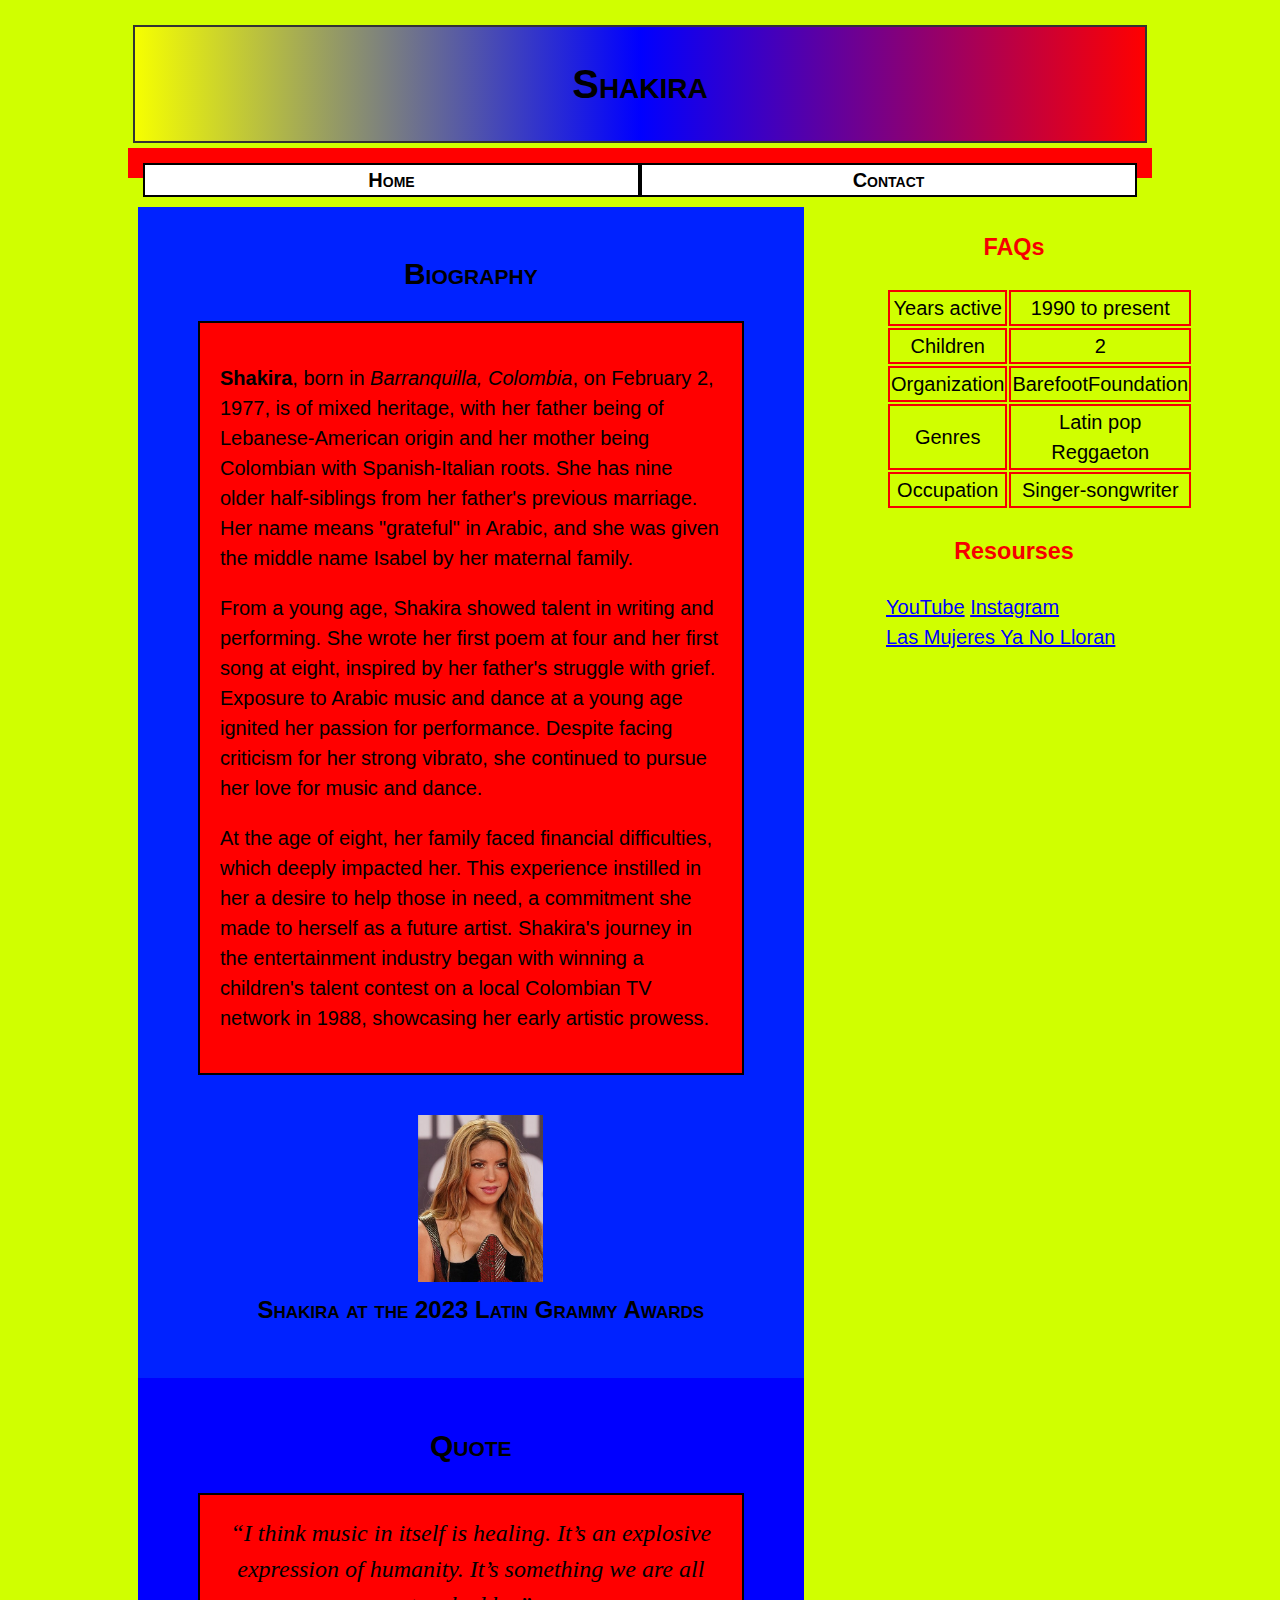
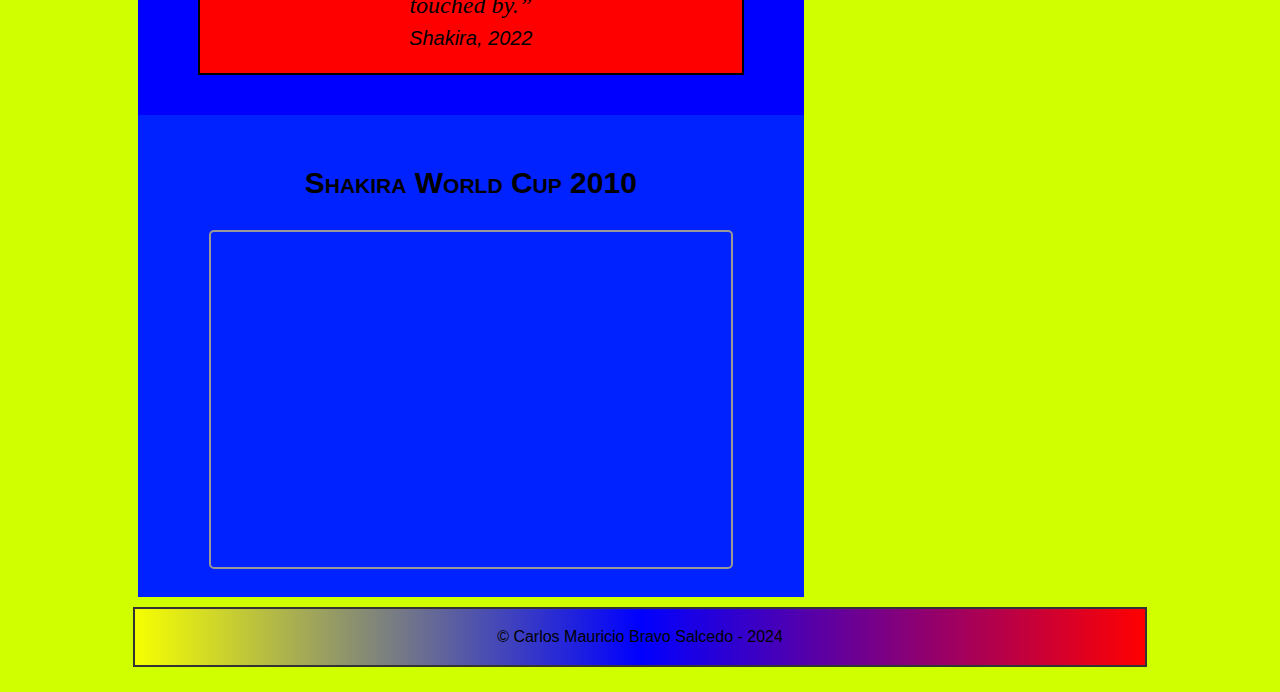
<file: index.html>
<!--name: Carlos Mauricio Bravo Salcedo-->
<!--Student Number: 8917858-->

<!DOCTYPE html>
<html lang="en">
<head>
    <meta charset="UTF-8">
    <meta name="viewport" content="width=device-width, initial-scale=1.0">
    <meta name="description" content="Description of the page for SEO">
    <meta name="keywords" content="Shakira">
    <link rel="stylesheet" href="css/normalize.css">
    <link rel="stylesheet" href="css/style.css">
<style>
    h1{
        color: black;
    }
</style>
    <title>Shakira</title>
</head>
<body>
    <header>
        <h1 id="header-heading" class="headings">Shakira</h1>
    </header>
    <nav>
        <ul>
            <li id="home-link"><a href="index.html">Home</a> </li>
            <li id="contact-link"><a href="contact.html">Contact</a></li>
        </ul>
    </nav>

    <main>
        <section class="bio">
        <h2 id="main-heading" class="headings"> Biography</h2>
        <div>
            <blockquote id="Biography" cite="https://es.wikipedia.org/wiki/Shakira#Biograf%C3%ADa">
                <p><b>Shakira</b>, born in <em>Barranquilla, Colombia</em>, on February 2, 1977, is of mixed heritage, with her father being of Lebanese-American origin and her mother being Colombian with Spanish-Italian roots. She has nine older half-siblings from her father's previous marriage. Her name means "grateful" in Arabic, and she was given the middle name Isabel by her maternal family.</p>
                <p>From a young age, Shakira showed talent in writing and performing. She wrote her first poem at four and her first song at eight, inspired by her father's struggle with grief. Exposure to Arabic music and dance at a young age ignited her passion for performance. Despite facing criticism for her strong vibrato, she continued to pursue her love for music and dance.</p>
                <p> At the age of eight, her family faced financial difficulties, which deeply impacted her. This experience instilled in her a desire to help those in need, a commitment she made to herself as a future artist. Shakira's journey in the entertainment industry began with winning a children's talent contest on a local Colombian TV network in 1988, showcasing her early artistic prowess.</p>
            </blockquote>
            <figure id="relative-path-image" class="main-sectino-figure">
                <img src="images/2023-11-16_Gala_de_los_Latin_Grammy,_03_(cropped)02.jpg" alt="Shakira at the 2023 Latin Grammy Awards">
                <figcaption>Shakira at the 2023 Latin Grammy Awards</figcaption>
            </figure>
        </div>

        </section>
    <!--    <section>
            <h2>Images</h2>
            <figure>
                <img src="https://upload.wikimedia.org/wikipedia/commons/thumb/0/09/Shakira_Rio_02.jpg/330px-Shakira_Rio_02.jpg" alt="Shakira at Rock in Rio in Madrid">
                <figcaption>Shakira at Rock in Rio in Madrid</figcaption>
            </figure>
        </section>-->
        <section class="main-section">
            <h2 id="quote-heading" class="headings">Quote</h2>
            <blockquote>
                <q>I think music in itself is healing. It’s an explosive expression of humanity. It’s something we are all touched by.</q>
                <br>
                <cite>Shakira, 2022</cite>

        </section>
        <section>
            <h2>Shakira World Cup 2010</h2>
            <iframe width="560" height="315" src="https://www.youtube.com/embed/AypBnRdK3LY?si=QhySXf8P8ldap97n&amp;start=4" title="YouTube video player" frameborder="0" allow="accelerometer; autoplay; clipboard-write; encrypted-media; gyroscope; picture-in-picture; web-share" allowfullscreen></iframe>  
        </main>
        <aside>
            <h3>FAQs</h3>
        <table>
            <tbody>
                <tr>
                    <td>Years active</td>
                    <td>1990 to present</td>

                </tr>
                <tr>
                    <td>Children</td>
                    <td>2</td>

                </tr>
                <tr>
                    <td>Organization</td>
                    <td>BarefootFoundation</td>

                </tr>
                <tr>
                    <td>Genres</td>
                    <td>Latin pop Reggaeton</td>

                </tr>
                <tr>
                    <td>Occupation</td>
                    <td>Singer-songwriter</td>

                </tr>
            </tbody>
            </tfoot>
        </table>
        <h3> Resourses </h3>
        <a href="https://www.youtube.com/watch?v=GrQtaf48k2Q" target="_blank">YouTube</a>
        
        <a href="https://www.instagram.com/shakira/?hl=en" target="_blank">Instagram</a><br />

        <a href="https://www.theguardian.com/music/2024/mar/23/shakira-las-mujeres-ya-no-lloran-review-the-latin-queen-is-back-on-top" target="_blank">Las Mujeres Ya No Lloran</a>
        </aside>
        
    <footer>
        <p>&copy; Carlos Mauricio Bravo Salcedo - 2024</p>
    </footer>

    
</body>
</html>
</file>
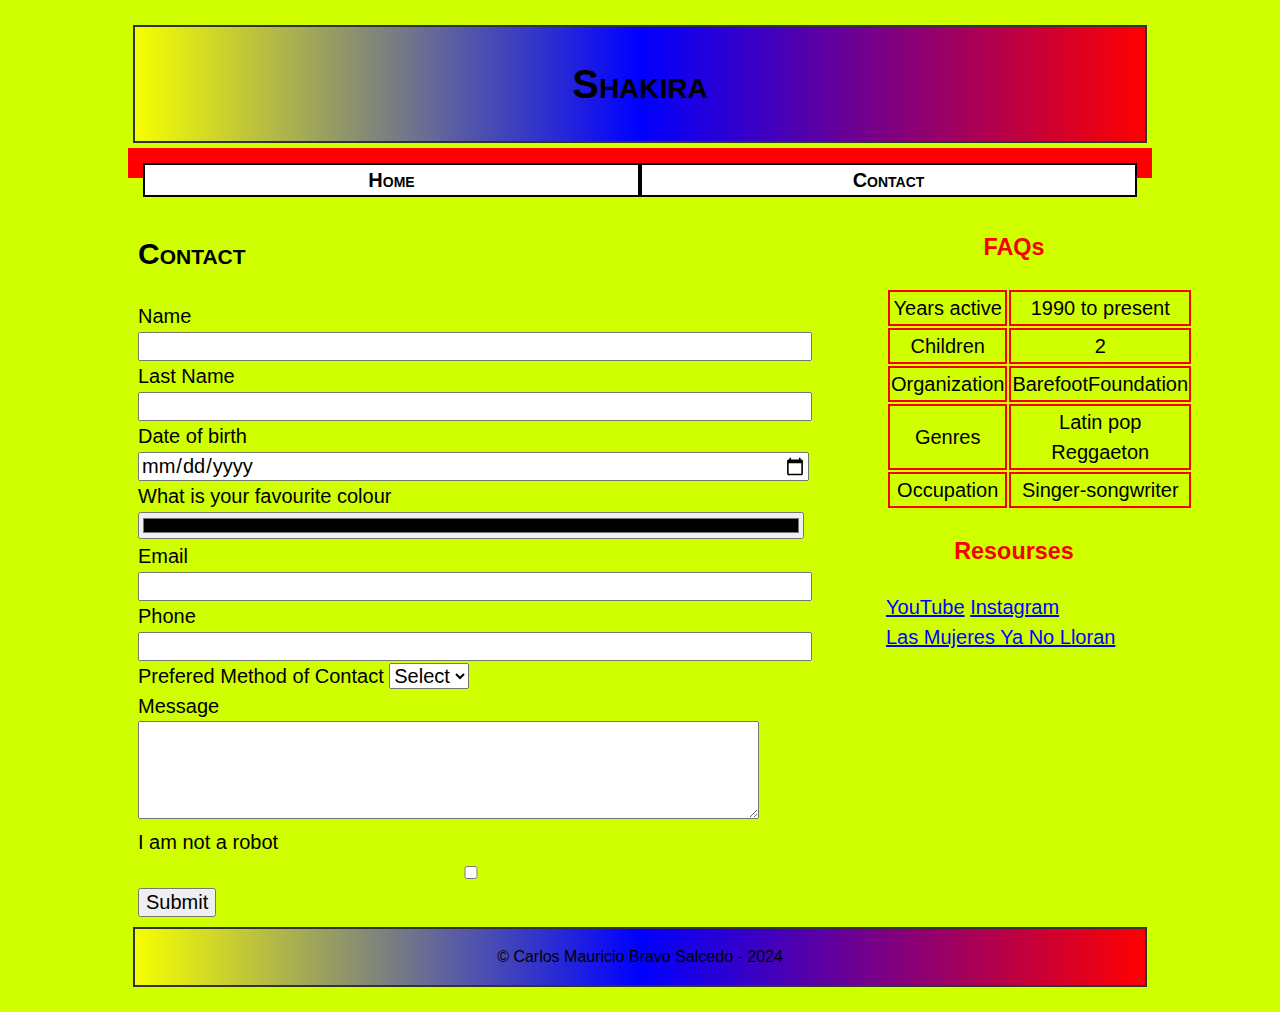
<file: contact.html>
<!--name: Carlos Mauricio Bravo Salcedo-->
<!--Student Number: 8917858-->

<!DOCTYPE html>
<html lang="en">
<head>
    <meta charset="UTF-8">
    <meta name="viewport" content="width=device-width, initial-scale=1.0">
    <meta name="description" content="Description of the page for SEO">
    <meta name="keywords" content="Shakira">
    <link rel="stylesheet" href="css/normalize.css">
    <link rel="stylesheet" href="css/style.css">
<style>
    h1{
        color: black;
    }
</style>
    <title>Shakira</title>
</head>
<body>
    <header>
        <h1 id="header-heading" class="headings">Shakira</h1>
    </header>
    <nav>
        <ul>
            <li id="home-link"><a href="index.html">Home</a> </li>
            <li id="contact-link"><a href="contact.html">Contact</a></li>
        </ul>
    </nav>

    <main>
       <h2> Contact</h2>
        <form name="contact_form" id="contact_form" method="post" action="contact.php">
            <div>
                <input type="hidden" name="userid" value="1234">
                <input type="hidden" name="honeypot" value="">
            </div>
            <div>
                <label for="name">Name</label>
                <input type="text" name="firstname" id="--name">
            </div>
            <div>
                <label for="lastname">Last Name</label>
                <input type="text" name="lastname" id="lastname">
            </div>
            <Div>
                <label for="dob">Date of birth</label>
                <input type="date" name="dob" id="dob" min="2000-01-01" max="2024-03-14"><br>
            </Div>
            <div>
                <label for="colour">What is your favourite colour</label>
                <input type="color" name="colour" id="colour"><br>
            </div>
            <div>
                <label for="email">Email</label>
                <input type="email" name="email" id="email">
                <div>
                    <label for="phone">Phone</label>
                    <input type="tel" name="phone" id="phone"><br>
                </div>
            </div>
            <div>
                <label for="pmc">Prefered Method of Contact</label>
                <select id="pmc" name="pmc">
                    <option>Select</option>
                        <option value="1">Email</option>
                        <option value="2">Phone</option>
                </select>
            </div>
            <div>
                <label for="message">Message</label><br>
                <textarea id="message" name="message" rows="4" cols="50"></textarea><br>
            </div>
            <div>
                <label for="robot">I am not a robot</label>
                <input type="checkbox" name="robot" id="robot" value="true">
                <button type="submit" name="bt1" id="bt1">Submit</button>
            </div>



        </form>


        </main>
        <aside>
            <h3>FAQs</h3>
        <table>
            <tbody>
                <tr>
                    <td>Years active</td>
                    <td>1990 to present</td>

                </tr>
                <tr>
                    <td>Children</td>
                    <td>2</td>

                </tr>
                <tr>
                    <td>Organization</td>
                    <td>BarefootFoundation</td>

                </tr>
                <tr>
                    <td>Genres</td>
                    <td>Latin pop Reggaeton</td>

                </tr>
                <tr>
                    <td>Occupation</td>
                    <td>Singer-songwriter</td>

                </tr>
            </tbody>
            </tfoot>
        </table>
        <h3> Resourses </h3>
        <a href="https://www.youtube.com/watch?v=GrQtaf48k2Q" target="_blank">YouTube</a>
        <a href="https://www.instagram.com/shakira/?hl=en" target="_blank">Instagram</a><br />
        <a href="https://www.theguardian.com/music/2024/mar/23/shakira-las-mujeres-ya-no-lloran-review-the-latin-queen-is-back-on-top" target="_blank">Las Mujeres Ya No Lloran</a>
        </aside>
        
    <footer>
        <p>&copy; Carlos Mauricio Bravo Salcedo - 2024</p>
    </footer>

    
</body>
</html>
</file>
<file: css/style.css>
/* Name: Carlos Mauricio Bravo Salcedo*/ 
/* Student Number: 8917858*/
html {
    font: 20px/1.5 Arial, sans-serif;
}

h1, h2 {
    font-variant: small-caps;
}

figcaption {
    font-weight: bold;
    font-variant: small-caps;
    font-size: 1.2rem; 
}

q {
    font-style: italic;
    font-family: cursive;
    font-size: 1.2rem; 
}
footer p {
    font-size: 0.8rem; 
}
body {
    width: 80%; 
    max-width: 1200px; 
}
img {
    width: 20%; 
    height: auto; 
    margin-left: auto; 
    margin-right: auto; 
    display: block; 
}
figure {
    width: 100%; 
}

iframe, video {
    width: 80%; 
}
body {
    padding: 1rem; 
    margin: 0 auto; 
    background-color: #d0ff00;
}
header, footer {
    text-align: center;
}
main section {
    text-align: center;
    padding: 1rem; 
    background-color: #0022ff;
}
#Biography {
    text-align: left;
}
img {
    padding: 0.5rem; 
}
figure {
    padding: 0.5rem; 
    margin: 1rem 0; 
    text-align: center;
}
blockquote #Biography q {
    padding: 0.5rem; 
}
iframe, video {
    padding: 0.5rem; 
}
header, footer {
    border: 2px solid #333;
}
img {
    border-radius: 5px; 
}
#relative-path-image{
    width: 100%;
}
iframe, video {
    border: 2px solid rgb(0, 0, 255); 
    border-radius: 5px; 
}
blockquote #Biography q {
     border: 2px solid #000000; 
      box-shadow: 2px 2px 2px #000000; 
}
iframe, video {
     border: 2px solid #999; 
}
#relative_image figcaption {
     color: rgb(255, 0, 0); 
}
#absolute_image figcaption {
      color: rgb(0, 255, 0); 
}
h1, h2 {
     color: rgb(0, 0, 0); 
}
header, footer {
    background: linear-gradient(to right, #f6ff00, #0000ff, red); 
    margin: .25rem ;
}
.main-section {
    background-color: hsl(0, 0%, 0%); 
}
#absolute_image {
    background-color: hsla(0, 0%, 0%, 0.3); 

}
#relative_image {
    background-color: hsla(60, 100%, 50%, 0.3); 
}
blockquote {
    border: 2px solid #010101; 
    padding: 1rem; 
    background-color: #ff0000;
}
aside ul{
    list-style-type: none;
}
nav{
    background-color: #ff0000;
    padding: .25rem;
}
nav ul{
    text-align: center;
    list-style-type: none;
    padding: .25rem;
    margin: .25rem;
}
nav ul li a{
    background-color: white;
    border: 0.1rem solid black;
    display: block;
    text-decoration: none;
    color: black;
    font-weight: bold;
    font-variant: small-caps;
}
nav ul li a:hover{
    background-color: yellow;
    border: 0.1rem solid white;
    color: white;
}
#home-link{
    float: left;
    width: 50%;
}
#contact-link{
    float: right;
    width: 50%;
}
main{
    clear: both;
    margin: .25rem;
    padding: .25rem;
    float: left;
    width: 65%;
}
aside{
    margin: .25rem;
    float: right;
    padding: .25rem;
    width: 25%;
}
footer{
    clear: both;
}
#bio{
    float: right;
    width: 45%;
}

.main-section{
    clear: both;
    background-color: blue;
}
td {
    border: 2px solid #f60000;
    text-align: center;
}
a{
    color: #0000ff;
}
h3{
    color: #f60000;
    text-align: center;
}
input{
    width: 100%;
}
@media (max-width: 900px){
    html{
        font-size: 15px;
    }
    #bio{
            float: none;
            width: 80%;
    }
    #relative-path-image{
        float: none;
        width: 80%;
    }
}
@media (max-width: 600px){
    html{
        font-size: 10px;
    }
    #home-link, #contact-link, main, aside{
        float: none;
        width: 100%;
    }

    
}
</file>
